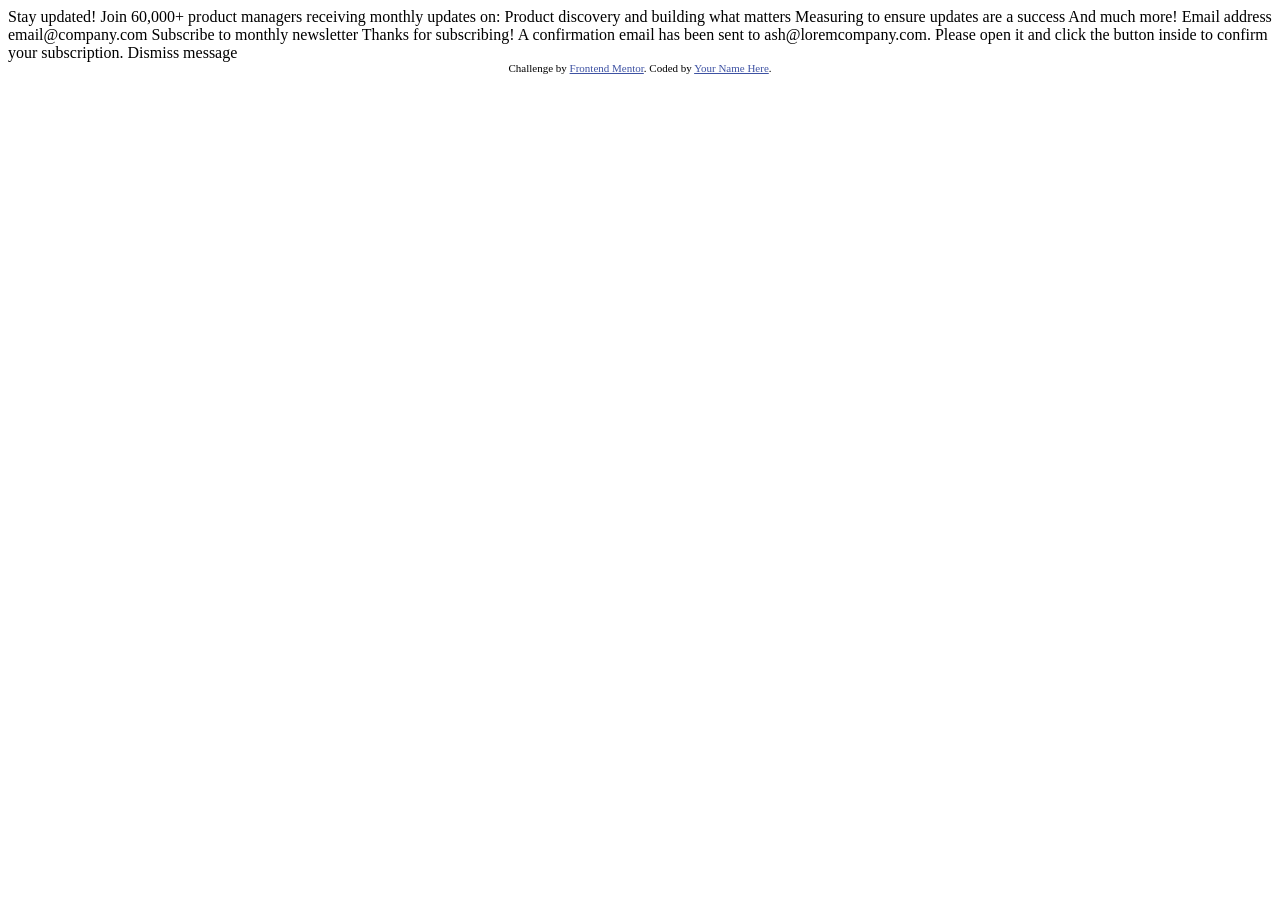
<file: info.html>
<!DOCTYPE html>
<html lang="en">
<head>
  <meta charset="UTF-8">
  <meta name="viewport" content="width=device-width, initial-scale=1.0"> <!-- displays site properly based on user's device -->

  <link rel="icon" type="image/png" sizes="32x32" href="./assets/images/favicon-32x32.png">
  
  <title>Frontend Mentor | Newsletter sign-up form with success message</title>

  <!-- Feel free to remove these styles or customise in your own stylesheet 👍 -->
  <style>
    .attribution { font-size: 11px; text-align: center; }
    .attribution a { color: hsl(228, 45%, 44%); }
  </style>
</head>
<body>

  <!-- Sign-up form start -->

  Stay updated!

  Join 60,000+ product managers receiving monthly updates on:

  Product discovery and building what matters
  Measuring to ensure updates are a success
  And much more!

  Email address
  email@company.com

  Subscribe to monthly newsletter

  <!-- Sign-up form end -->

  <!-- Success message start -->

  Thanks for subscribing!

  A confirmation email has been sent to ash@loremcompany.com. 
  Please open it and click the button inside to confirm your subscription.

  Dismiss message

  <!-- Success message end -->
  
  <div class="attribution">
    Challenge by <a href="https://www.frontendmentor.io?ref=challenge" target="_blank">Frontend Mentor</a>. 
    Coded by <a href="#">Your Name Here</a>.
  </div>
</body>
</html>
</file>
